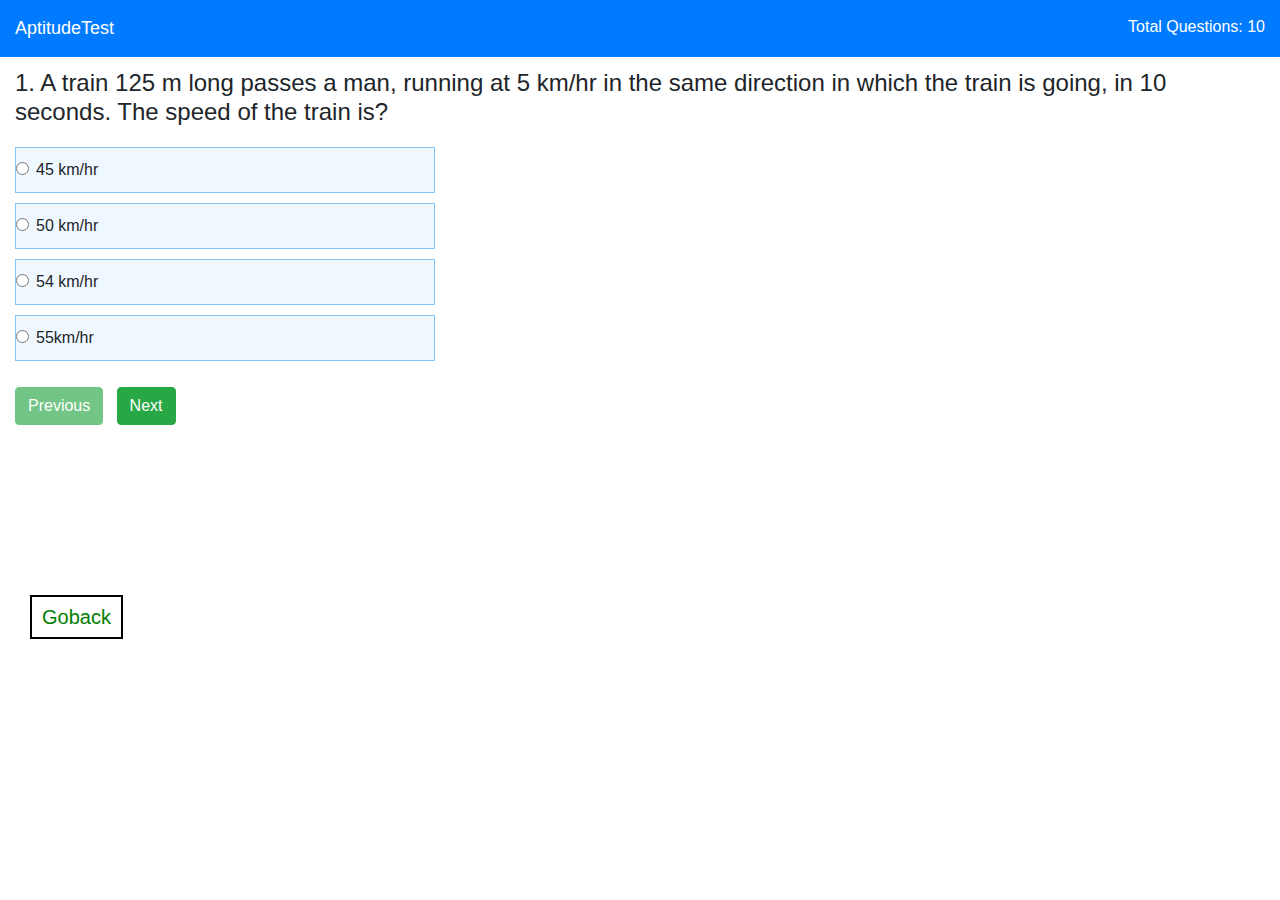
<file: quiz/index.html>
<!DOCTYPE html>
<html lang="en">

<head>
    <meta charset="UTF-8">
    <meta http-equiv="X-UA-Compatible" content="IE=edge">
    <meta name="viewport" content="width=device-width, initial-scale=1.0">
    <title>Aptitude Quiz</title>
    <link rel="stylesheet" href="style.css">
    <link rel="stylesheet" href="https://cdnjs.cloudflare.com/ajax/libs/font-awesome/4.7.0/css/font-awesome.css">
    <link rel="stylesheet"
        href="https://cdnjs.cloudflare.com/ajax/libs/twitter-bootstrap/4.0.0-alpha.6/css/bootstrap.min.css">
</head>

<body>
    <header class="header bg-primary">
        <div class="left-title">AptitudeTest</div>
        <div class="right-title">Total Questions: <span id="tque"></span></div>
        <div class="clearfix"></div>
    </header>
    <div class="content">
        <div class="container-fluid">
            <div class="row">
                <div class="col-sm-12">
                    <div id="result" class="quiz-body">
                        <form name="quizForm" onSubmit="">
                            <fieldset class="form-group">
                                <h4><span id="qid">1.</span> <span id="question"></span></h4>
                                <div class="option-block-container" id="question-options"> </div>
                                <!-- End of option block -->
                            </fieldset> <button name="previous" id="previous" class="btn btn-success">Previous</button>
                            &nbsp; <button name="next" id="next" class="btn btn-success">Next</button>
                            
                        </form>
                        
                    </div>
                </div> <!-- End of col-sm-12 -->
            </div> <!-- End of row -->
        </div> <!-- ENd of container fluid -->
    </div> <!-- End of content --> 

    <style>
        .gb{background-color: white;
	    border: 2px solid black;
	    color:green;
	    padding:5px 10px;
	    text-align: center;
	    display: inline-block;
	    font-size: 20px;
	    margin: 120px 30px;
	    cursor: pointer;}
      </style>
      <a href="http://localhost/Placement%20Management/mainlogin.php">
        <button class="gb">Goback</button>
      </a>
      
    <script src="https://cdnjs.cloudflare.com/ajax/libs/jquery/3.1.1/jquery.min.js"></script>
    <script src="https://cdnjs.cloudflare.com/ajax/libs/twitter-bootstrap/4.0.0-alpha.6/js/bootstrap.min.js"></script>
    <script src="app.js"></script>
</body>

</html>
</file>
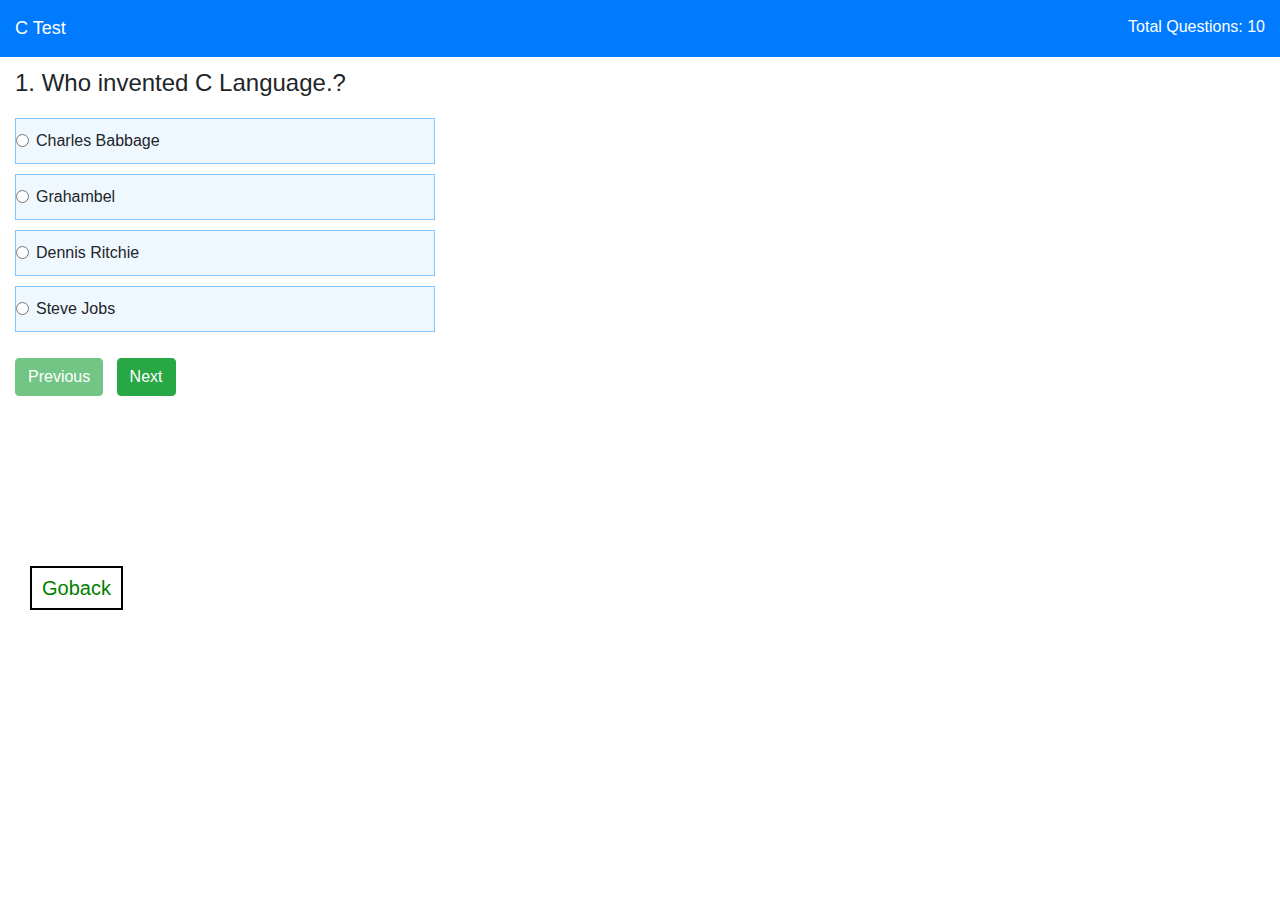
<file: quiz/c.html>
<!DOCTYPE html>
<html lang="en">

<head>
    <meta charset="UTF-8">
    <meta http-equiv="X-UA-Compatible" content="IE=edge">
    <meta name="viewport" content="width=device-width, initial-scale=1.0">
    <title>C Quiz</title>
    <link rel="stylesheet" href="style.css">
    <link rel="stylesheet" href="https://cdnjs.cloudflare.com/ajax/libs/font-awesome/4.7.0/css/font-awesome.css">
    <link rel="stylesheet"
        href="https://cdnjs.cloudflare.com/ajax/libs/twitter-bootstrap/4.0.0-alpha.6/css/bootstrap.min.css">
</head>

<body>
    <header class="header bg-primary">
        <div class="left-title">C Test</div>
        <div class="right-title">Total Questions: <span id="tque"></span></div>
        <div class="clearfix"></div>
    </header>
    <div class="content">
        <div class="container-fluid">
            <div class="row">
                <div class="col-sm-12">
                    <div id="result" class="quiz-body">
                        <form name="quizForm" onSubmit="">
                            <fieldset class="form-group">
                                <h4><span id="qid">1.</span> <span id="question"></span></h4>
                                <div class="option-block-container" id="question-options"> </div>
                                <!-- End of option block -->
                            </fieldset> <button name="previous" id="previous" class="btn btn-success">Previous</button>
                            &nbsp; <button name="next" id="next" class="btn btn-success">Next</button>
                            
                        </form>
                        
                    </div>
                </div> <!-- End of col-sm-12 -->
            </div> <!-- End of row -->
        </div> <!-- ENd of container fluid -->
    </div> <!-- End of content --> 

    <style>
        .gb{background-color: white;
	    border: 2px solid black;
	    color:green;
	    padding:5px 10px;
	    text-align: center;
	    display: inline-block;
	    font-size: 20px;
	    margin: 120px 30px;
	    cursor: pointer;}
      </style>
      <a href="http://localhost/Placement%20Management/mainlogin.php">
        <button class="gb">Goback</button>
      </a>
      
    <script src="https://cdnjs.cloudflare.com/ajax/libs/jquery/3.1.1/jquery.min.js"></script>
    <script src="https://cdnjs.cloudflare.com/ajax/libs/twitter-bootstrap/4.0.0-alpha.6/js/bootstrap.min.js"></script>
    <script src="c.js"></script>
</body>

</html>
</file>
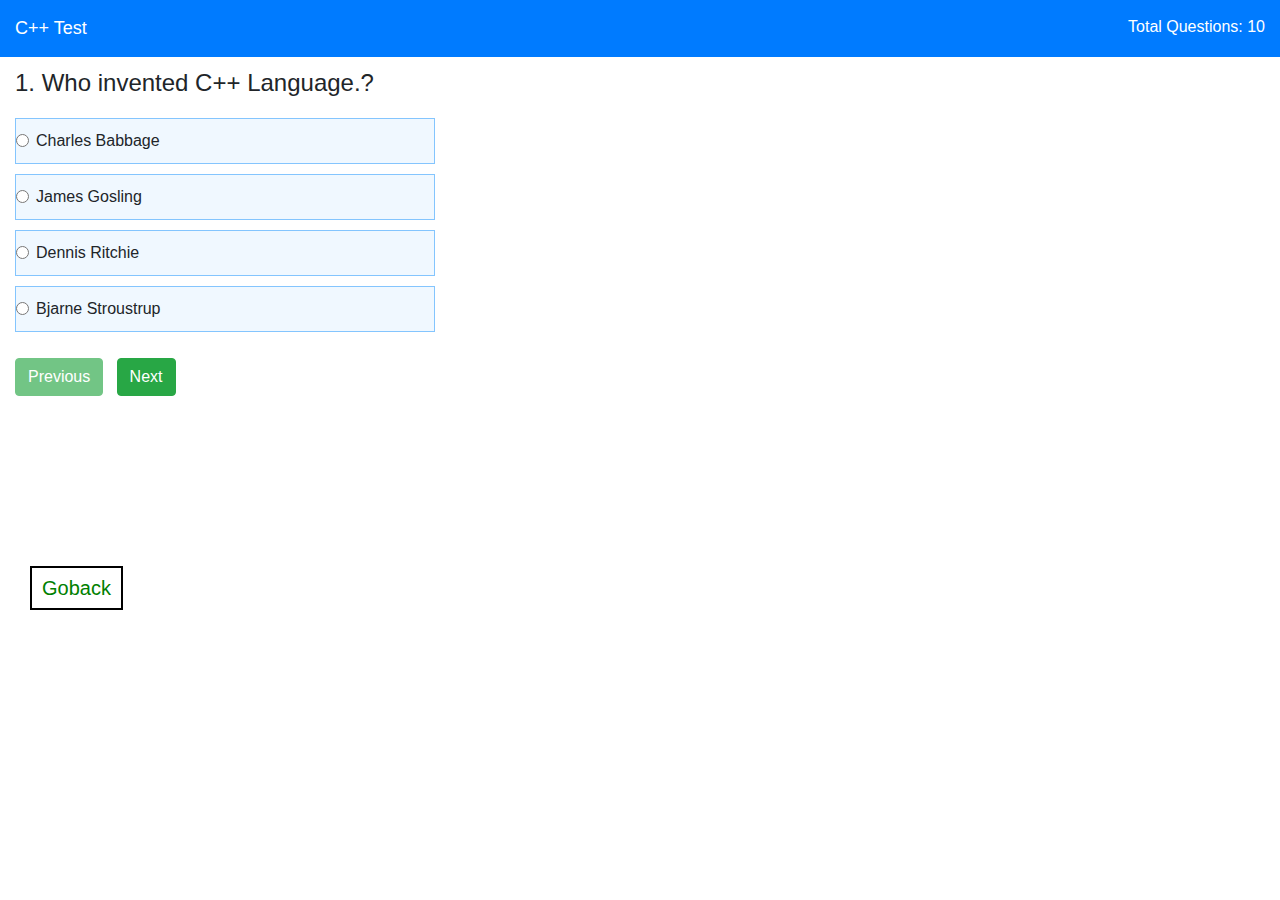
<file: quiz/cplus.html>
<!DOCTYPE html>
<html lang="en">

<head>
    <meta charset="UTF-8">
    <meta http-equiv="X-UA-Compatible" content="IE=edge">
    <meta name="viewport" content="width=device-width, initial-scale=1.0">
    <title>C++ Quiz</title>
    <link rel="stylesheet" href="style.css">
    <link rel="stylesheet" href="https://cdnjs.cloudflare.com/ajax/libs/font-awesome/4.7.0/css/font-awesome.css">
    <link rel="stylesheet"
        href="https://cdnjs.cloudflare.com/ajax/libs/twitter-bootstrap/4.0.0-alpha.6/css/bootstrap.min.css">
</head>

<body>
    <header class="header bg-primary">
        <div class="left-title">C++ Test</div>
        <div class="right-title">Total Questions: <span id="tque"></span></div>
        <div class="clearfix"></div>
    </header>
    <div class="content">
        <div class="container-fluid">
            <div class="row">
                <div class="col-sm-12">
                    <div id="result" class="quiz-body">
                        <form name="quizForm" onSubmit="">
                            <fieldset class="form-group">
                                <h4><span id="qid">1.</span> <span id="question"></span></h4>
                                <div class="option-block-container" id="question-options"> </div>
                                <!-- End of option block -->
                            </fieldset> <button name="previous" id="previous" class="btn btn-success">Previous</button>
                            &nbsp; <button name="next" id="next" class="btn btn-success">Next</button>
                            
                        </form>
                        
                    </div>
                </div> <!-- End of col-sm-12 -->
            </div> <!-- End of row -->
        </div> <!-- ENd of container fluid -->
    </div> <!-- End of content --> 

    <style>
        .gb{background-color: white;
	    border: 2px solid black;
	    color:green;
	    padding:5px 10px;
	    text-align: center;
	    display: inline-block;
	    font-size: 20px;
	    margin: 120px 30px;
	    cursor: pointer;}
      </style>
      <a href="http://localhost/Placement%20Management/mainlogin.php">
        <button class="gb">Goback</button>
      </a>
      
    <script src="https://cdnjs.cloudflare.com/ajax/libs/jquery/3.1.1/jquery.min.js"></script>
    <script src="https://cdnjs.cloudflare.com/ajax/libs/twitter-bootstrap/4.0.0-alpha.6/js/bootstrap.min.js"></script>
    <script src="cplus.js"></script>
</body>

</html>
</file>
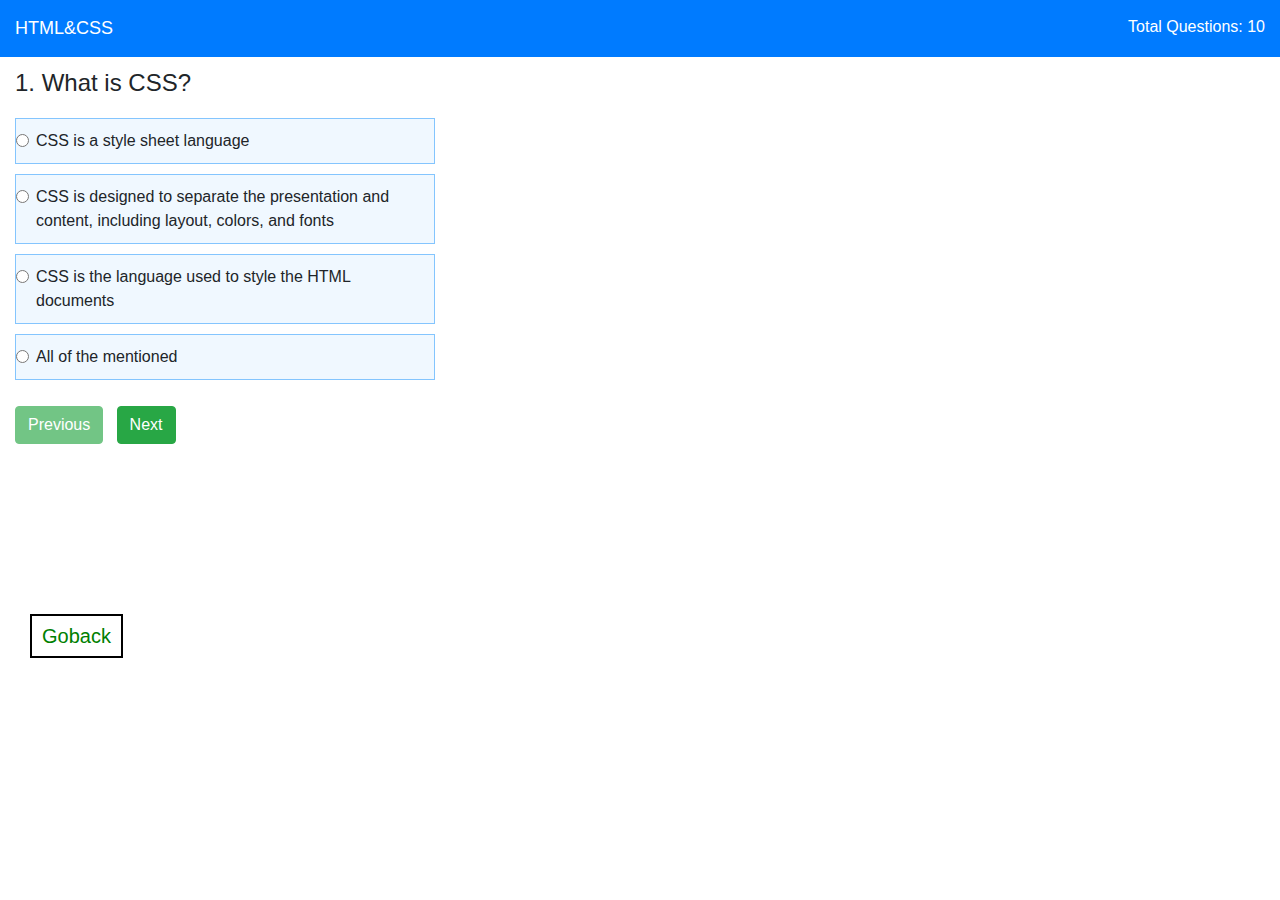
<file: quiz/cs.html>
<!DOCTYPE html>
<html lang="en">

<head>
    <meta charset="UTF-8">
    <meta http-equiv="X-UA-Compatible" content="IE=edge">
    <meta name="viewport" content="width=device-width, initial-scale=1.0">
    <title>HTML&CSS Quiz</title>
    <link rel="stylesheet" href="style.css">
    <link rel="stylesheet" href="https://cdnjs.cloudflare.com/ajax/libs/font-awesome/4.7.0/css/font-awesome.css">
    <link rel="stylesheet"
        href="https://cdnjs.cloudflare.com/ajax/libs/twitter-bootstrap/4.0.0-alpha.6/css/bootstrap.min.css">
</head>

<body>
    <header class="header bg-primary">
        <div class="left-title">HTML&CSS</div>
        <div class="right-title">Total Questions: <span id="tque"></span></div>
        <div class="clearfix"></div>
    </header>
    <div class="content">
        <div class="container-fluid">
            <div class="row">
                <div class="col-sm-12">
                    <div id="result" class="quiz-body">
                        <form name="quizForm" onSubmit="">
                            <fieldset class="form-group">
                                <h4><span id="qid">1.</span> <span id="question"></span></h4>
                                <div class="option-block-container" id="question-options"> </div>
                                <!-- End of option block -->
                            </fieldset> <button name="previous" id="previous" class="btn btn-success">Previous</button>
                            &nbsp; <button name="next" id="next" class="btn btn-success">Next</button>
                            
                        </form>
                        
                    </div>
                </div> <!-- End of col-sm-12 -->
            </div> <!-- End of row -->
        </div> <!-- ENd of container fluid -->
    </div> <!-- End of content --> 

    <style>
        .gb{background-color: white;
	    border: 2px solid black;
	    color:green;
	    padding:5px 10px;
	    text-align: center;
	    display: inline-block;
	    font-size: 20px;
	    margin: 120px 30px;
	    cursor: pointer;}
      </style>
      <a href="http://localhost/Placement%20Management/mainlogin.php">
        <button class="gb">Goback</button>
      </a>
      
    <script src="https://cdnjs.cloudflare.com/ajax/libs/jquery/3.1.1/jquery.min.js"></script>
    <script src="https://cdnjs.cloudflare.com/ajax/libs/twitter-bootstrap/4.0.0-alpha.6/js/bootstrap.min.js"></script>
    <script src="cs.js"></script>
</body>

</html>
</file>
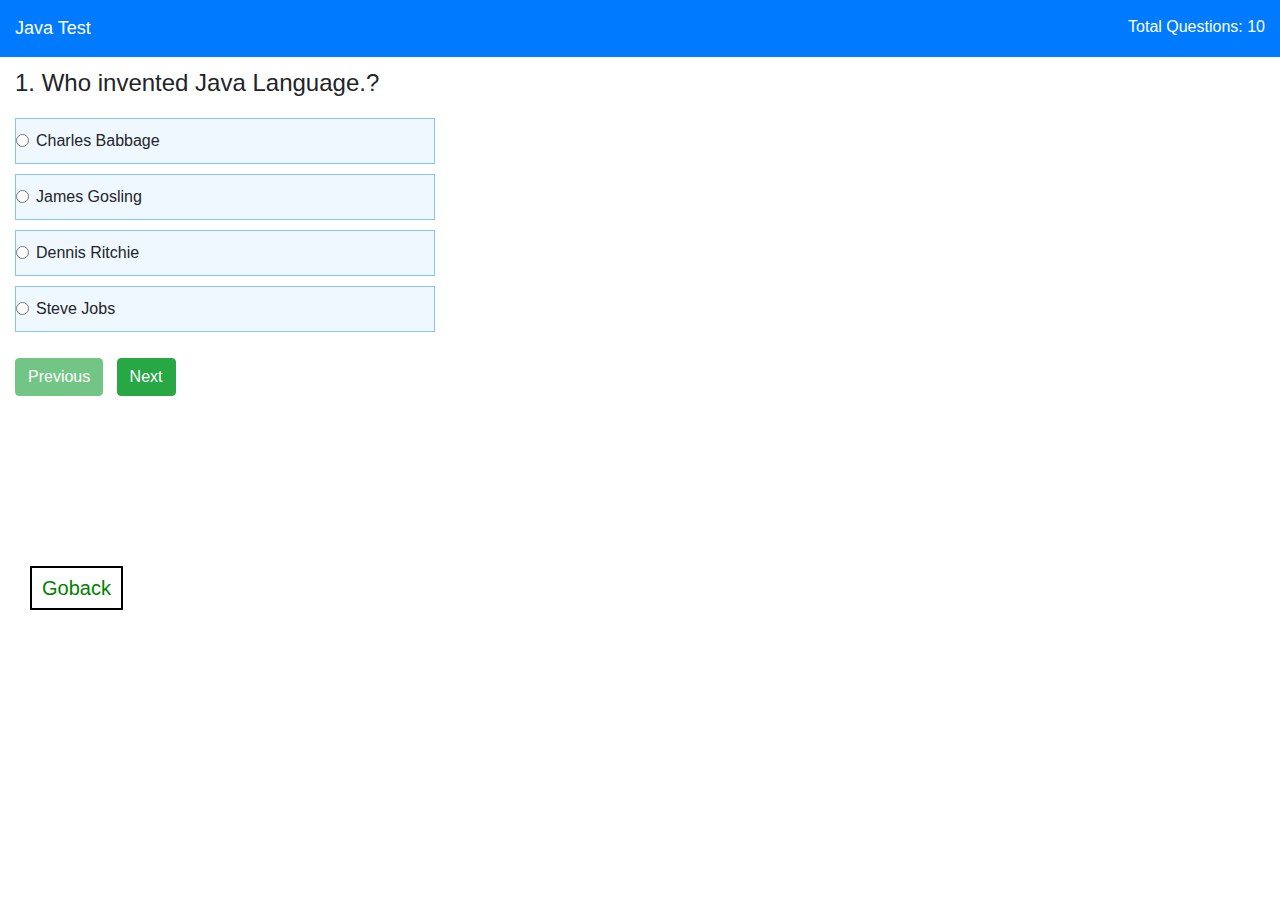
<file: quiz/java.html>
<!DOCTYPE html>
<html lang="en">

<head>
    <meta charset="UTF-8">
    <meta http-equiv="X-UA-Compatible" content="IE=edge">
    <meta name="viewport" content="width=device-width, initial-scale=1.0">
    <title>Java Quiz</title>
    <link rel="stylesheet" href="style.css">
    <link rel="stylesheet" href="https://cdnjs.cloudflare.com/ajax/libs/font-awesome/4.7.0/css/font-awesome.css">
    <link rel="stylesheet"
        href="https://cdnjs.cloudflare.com/ajax/libs/twitter-bootstrap/4.0.0-alpha.6/css/bootstrap.min.css">
</head>

<body>
    <header class="header bg-primary">
        <div class="left-title">Java Test</div>
        <div class="right-title">Total Questions: <span id="tque"></span></div>
        <div class="clearfix"></div>
    </header>
    <div class="content">
        <div class="container-fluid">
            <div class="row">
                <div class="col-sm-12">
                    <div id="result" class="quiz-body">
                        <form name="quizForm" onSubmit="">
                            <fieldset class="form-group">
                                <h4><span id="qid">1.</span> <span id="question"></span></h4>
                                <div class="option-block-container" id="question-options"> </div>
                                <!-- End of option block -->
                            </fieldset> <button name="previous" id="previous" class="btn btn-success">Previous</button>
                            &nbsp; <button name="next" id="next" class="btn btn-success">Next</button>
                            
                        </form>
                        
                    </div>
                </div> <!-- End of col-sm-12 -->
            </div> <!-- End of row -->
        </div> <!-- ENd of container fluid -->
    </div> <!-- End of content --> 

    <style>
        .gb{background-color: white;
	    border: 2px solid black;
	    color:green;
	    padding:5px 10px;
	    text-align: center;
	    display: inline-block;
	    font-size: 20px;
	    margin: 120px 30px;
	    cursor: pointer;}
      </style>
      <a href="http://localhost/Placement%20Management/mainlogin.php">
        <button class="gb">Goback</button>
      </a>
      
    <script src="https://cdnjs.cloudflare.com/ajax/libs/jquery/3.1.1/jquery.min.js"></script>
    <script src="https://cdnjs.cloudflare.com/ajax/libs/twitter-bootstrap/4.0.0-alpha.6/js/bootstrap.min.js"></script>
    <script src="java.js"></script>
</body>

</html>
</file>
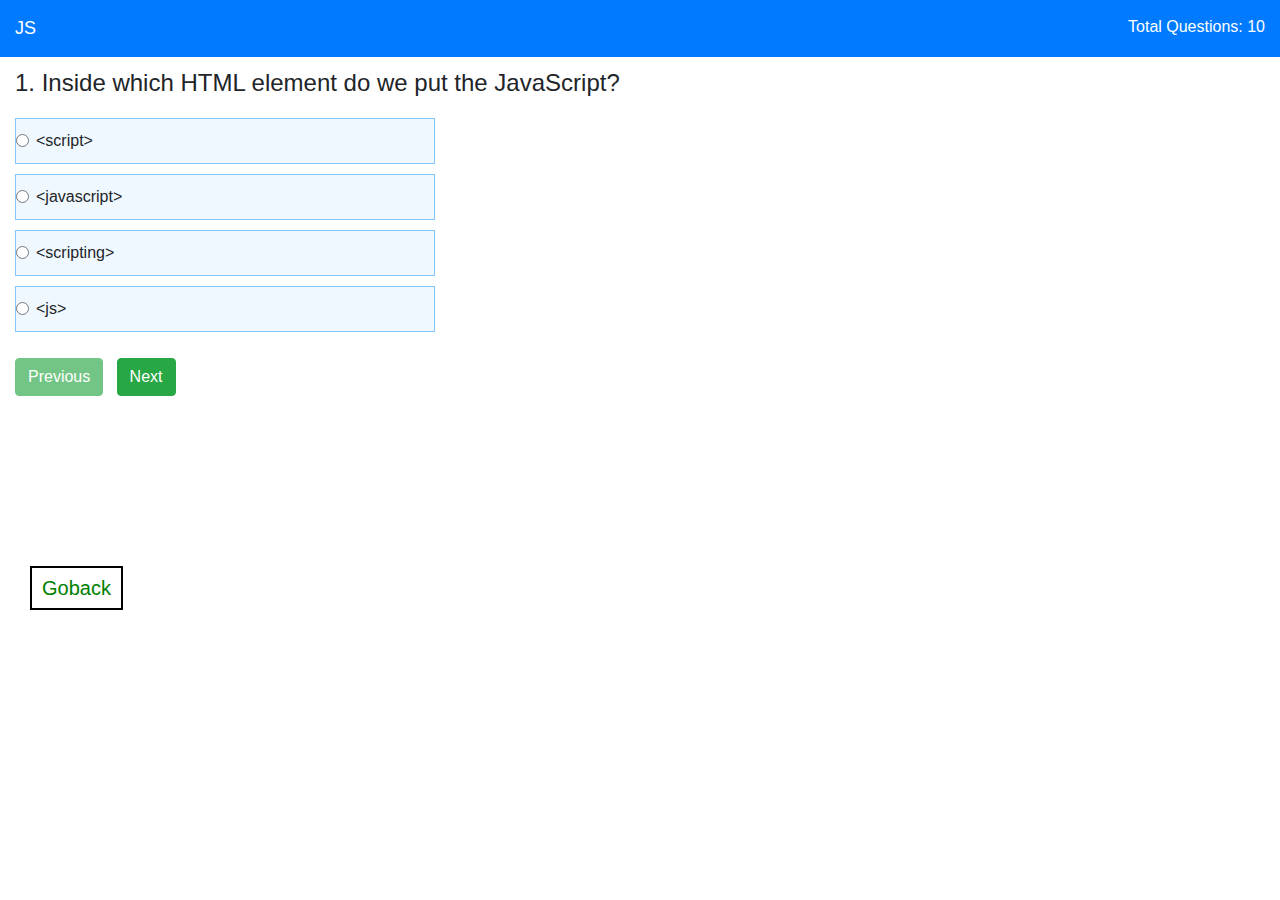
<file: quiz/javascript.html>
<!DOCTYPE html>
<html lang="en">

<head>
    <meta charset="UTF-8">
    <meta http-equiv="X-UA-Compatible" content="IE=edge">
    <meta name="viewport" content="width=device-width, initial-scale=1.0">
    <title>JS Quiz</title>
    <link rel="stylesheet" href="style.css">
    <link rel="stylesheet" href="https://cdnjs.cloudflare.com/ajax/libs/font-awesome/4.7.0/css/font-awesome.css">
    <link rel="stylesheet"
        href="https://cdnjs.cloudflare.com/ajax/libs/twitter-bootstrap/4.0.0-alpha.6/css/bootstrap.min.css">
</head>

<body>
    <header class="header bg-primary">
        <div class="left-title">JS</div>
        <div class="right-title">Total Questions: <span id="tque"></span></div>
        <div class="clearfix"></div>
    </header>
    <div class="content">
        <div class="container-fluid">
            <div class="row">
                <div class="col-sm-12">
                    <div id="result" class="quiz-body">
                        <form name="quizForm" onSubmit="">
                            <fieldset class="form-group">
                                <h4><span id="qid">1.</span> <span id="question"></span></h4>
                                <div class="option-block-container" id="question-options"> </div>
                                <!-- End of option block -->
                            </fieldset> <button name="previous" id="previous" class="btn btn-success">Previous</button>
                            &nbsp; <button name="next" id="next" class="btn btn-success">Next</button>
                            
                        </form>
                        
                    </div>
                </div> <!-- End of col-sm-12 -->
            </div> <!-- End of row -->
        </div> <!-- ENd of container fluid -->
    </div> <!-- End of content --> 

    <style>
        .gb{background-color: white;
	    border: 2px solid black;
	    color:green;
	    padding:5px 10px;
	    text-align: center;
	    display: inline-block;
	    font-size: 20px;
	    margin: 120px 30px;
	    cursor: pointer;}
      </style>
      <a href="http://localhost/Placement%20Management/mainlogin.php">
        <button class="gb">Goback</button>
      </a>
      
    <script src="https://cdnjs.cloudflare.com/ajax/libs/jquery/3.1.1/jquery.min.js"></script>
    <script src="https://cdnjs.cloudflare.com/ajax/libs/twitter-bootstrap/4.0.0-alpha.6/js/bootstrap.min.js"></script>
    <script src="javascript.js"></script>
</body>

</html>
</file>
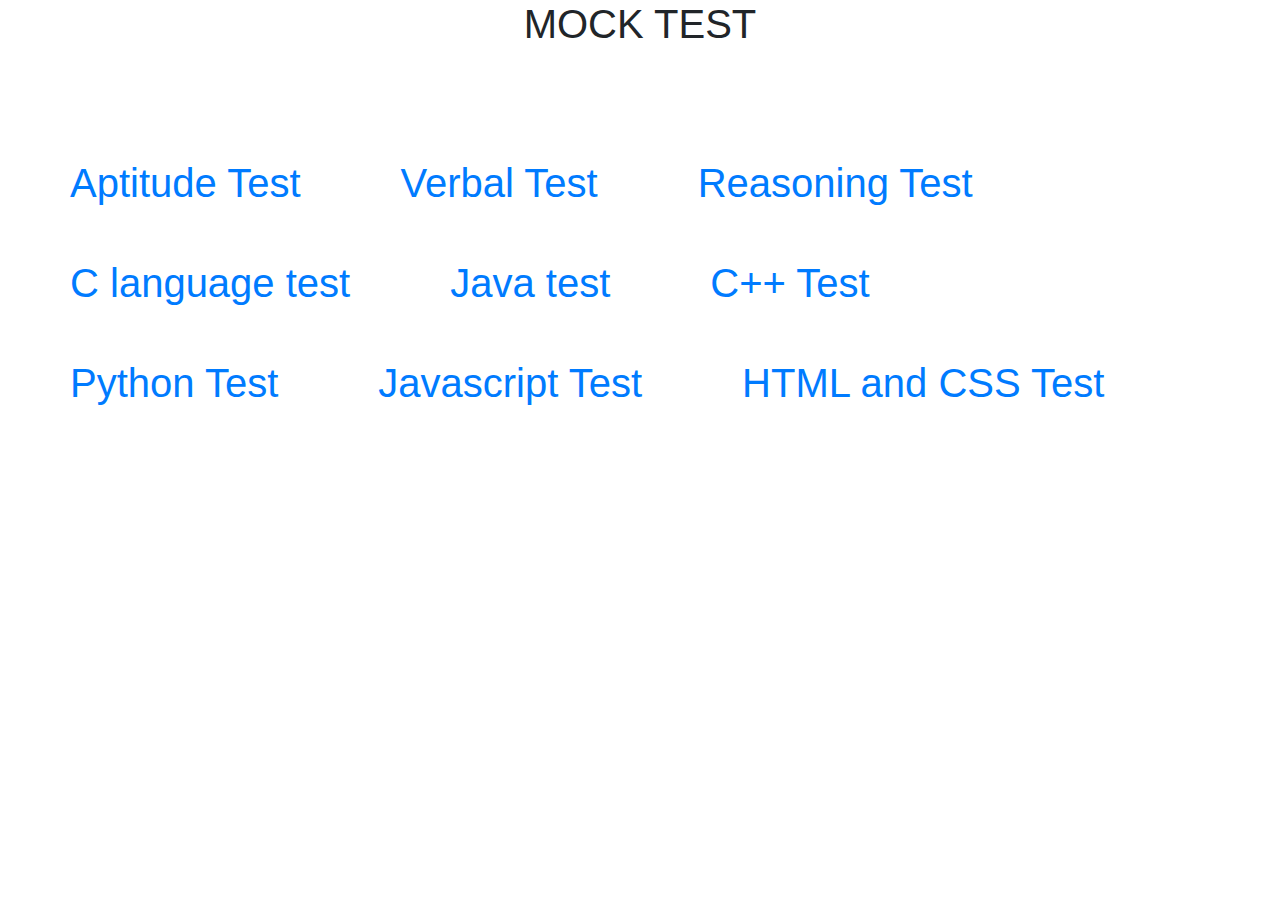
<file: quiz/mocktest.html>
<!DOCTYPE html>
<html lang="en">

<head>
    <meta charset="UTF-8">
    <meta http-equiv="X-UA-Compatible" content="IE=edge">
    <meta name="viewport" content="width=device-width, initial-scale=1.0">
    <h1 class="con" align="center">MOCK TEST</h1>
    <title>Take Mock tests</title>
    <link rel="stylesheet" href="style.css">
    <link rel="stylesheet" href="https://cdnjs.cloudflare.com/ajax/libs/font-awesome/4.7.0/css/font-awesome.css">
    <link rel="stylesheet"
        href="https://cdnjs.cloudflare.com/ajax/libs/twitter-bootstrap/4.0.0-alpha.6/css/bootstrap.min.css">
</head>
<body>
    <div class="con" style="height: 100px; width: 100px;color: #ffffff;">

    </div>
    <div class="container" align="center">
        <div class="row">
          <div style="color:#ffffff">
            <h1 style="color: black; line-height: 55px;"><a href="http://localhost/Placement%20Management/quiz/index.html" > Aptitude Test </a></h1>
                
          </div>
          <div class="con" style="height: 100px; width: 100px;color: #ffffff;">

          </div>
          <div style="color: black;">
            <h1 style="color: black; line-height: 55px;"><a href="http://localhost/Placement%20Management/quiz/verbal.html" > Verbal Test </a></h1>
          </div>
          <div class="con" style="height: 100px; width: 100px;color: #ffffff;">

          </div>
          <div style="color: black;">
            <h1 style="color: black; line-height: 55px;"><a href="http://localhost/Placement%20Management/quiz/reasoning.html"> Reasoning Test  </a></h1>
          </div>

          <div class="container" align="center">
            <div class="row">
              <div style="color:#ffffff">
                <h1 style="color: black; line-height: 55px;"><a href="http://localhost/Placement%20Management/quiz/c.html" > C language test </a></h1>
                    
              </div>
              <div class="con" style="height: 100px; width: 100px;color: #ffffff;">
    
              </div>
              <div style="color: black;">
                <h1 style="color: black; line-height: 55px;"><a href="http://localhost/Placement%20Management/quiz/java.html"> Java test </a></h1>
              </div>
              <div class="con" style="height: 100px; width: 100px;color: #ffffff;">
    
              </div>
              <div style="color: black;">
                <h1 style="color: black; line-height: 55px;"><a href="http://localhost/Placement%20Management/quiz/cplus.html"> C++ Test </a></h1>
              </div>
              <div class="container" align="center">
                <div class="row">
                  <div style="color:#ffffff">
                    <h1 style="color: black; line-height: 55px;"><a href="http://localhost/Placement%20Management/quiz/python.html"> Python Test </a></h1>
                        
                  </div>
                  <div class="con" style="height: 100px; width: 100px;color: #ffffff;">
        
                  </div>
                  <div style="color: black;">
                    <h1 style="color: black; line-height: 55px;"><a href="http://localhost/Placement%20Management/quiz/javascript.html" > Javascript Test </a></h1>
                  </div>
                  <div class="con" style="height: 100px; width: 100px;color: #ffffff;">
        
                  </div>
                  <div style="color: black;">
                    <h1 style="color: black; line-height: 55px;"><a href="http://localhost/Placement%20Management/quiz/cs.html"> HTML and CSS Test </a></h1>
                  </div>
                
        </div>
      </div>
    
</body>
</file>
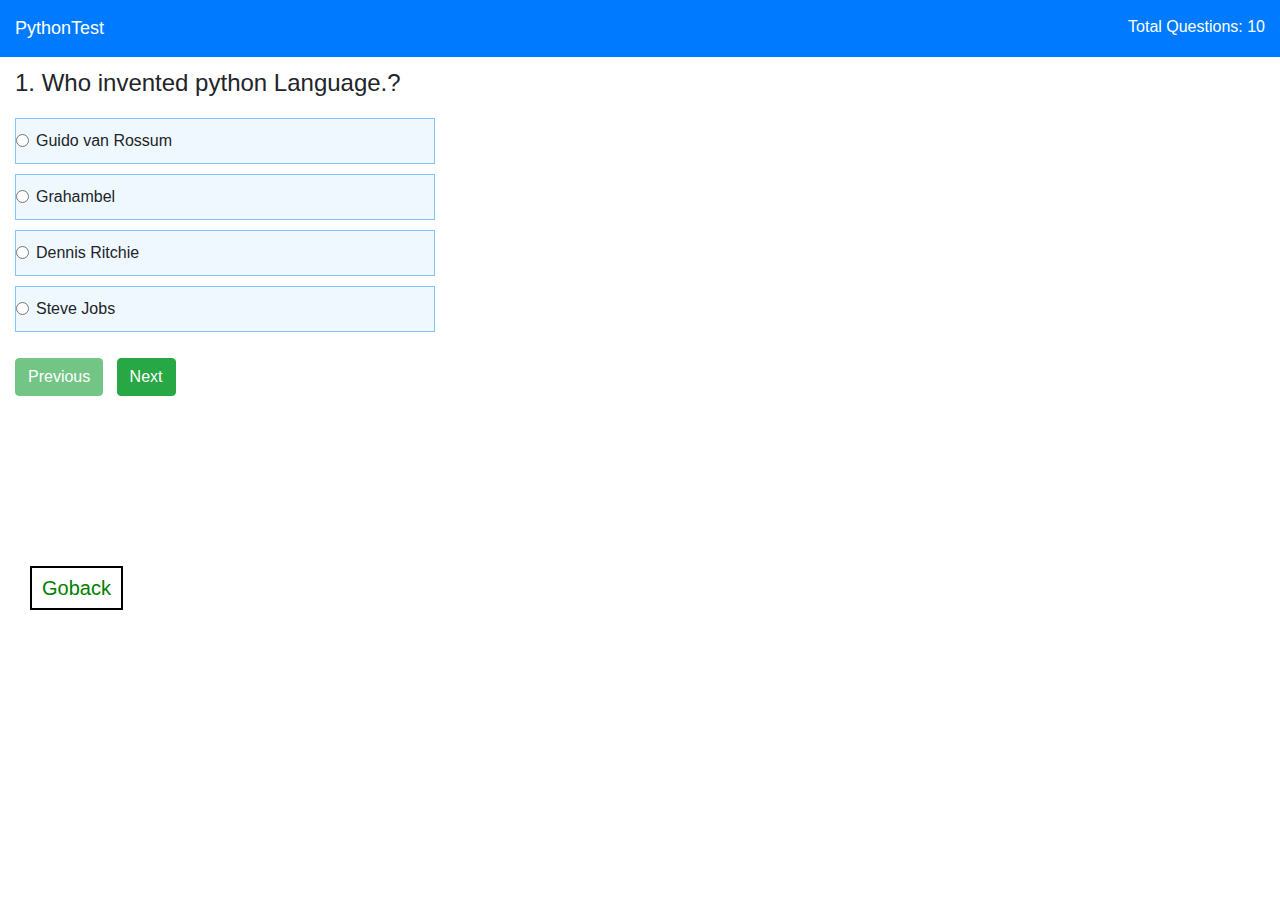
<file: quiz/python.html>
<!DOCTYPE html>
<html lang="en">

<head>
    <meta charset="UTF-8">
    <meta http-equiv="X-UA-Compatible" content="IE=edge">
    <meta name="viewport" content="width=device-width, initial-scale=1.0">
    <title>Python Quiz</title>
    <link rel="stylesheet" href="style.css">
    <link rel="stylesheet" href="https://cdnjs.cloudflare.com/ajax/libs/font-awesome/4.7.0/css/font-awesome.css">
    <link rel="stylesheet"
        href="https://cdnjs.cloudflare.com/ajax/libs/twitter-bootstrap/4.0.0-alpha.6/css/bootstrap.min.css">
</head>

<body>
    <header class="header bg-primary">
        <div class="left-title">PythonTest</div>
        <div class="right-title">Total Questions: <span id="tque"></span></div>
        <div class="clearfix"></div>
    </header>
    <div class="content">
        <div class="container-fluid">
            <div class="row">
                <div class="col-sm-12">
                    <div id="result" class="quiz-body">
                        <form name="quizForm" onSubmit="">
                            <fieldset class="form-group">
                                <h4><span id="qid">1.</span> <span id="question"></span></h4>
                                <div class="option-block-container" id="question-options"> </div>
                                <!-- End of option block -->
                            </fieldset> <button name="previous" id="previous" class="btn btn-success">Previous</button>
                            &nbsp; <button name="next" id="next" class="btn btn-success">Next</button>
                            
                        </form>
                        
                    </div>
                </div> <!-- End of col-sm-12 -->
            </div> <!-- End of row -->
        </div> <!-- ENd of container fluid -->
    </div> <!-- End of content --> 

    <style>
        .gb{background-color: white;
	    border: 2px solid black;
	    color:green;
	    padding:5px 10px;
	    text-align: center;
	    display: inline-block;
	    font-size: 20px;
	    margin: 120px 30px;
	    cursor: pointer;}
      </style>
      <a href="http://localhost/Placement%20Management/mainlogin.php">
        <button class="gb">Goback</button>
      </a>
      
    <script src="https://cdnjs.cloudflare.com/ajax/libs/jquery/3.1.1/jquery.min.js"></script>
    <script src="https://cdnjs.cloudflare.com/ajax/libs/twitter-bootstrap/4.0.0-alpha.6/js/bootstrap.min.js"></script>
    <script src="python.js"></script>
</body>

</html>
</file>
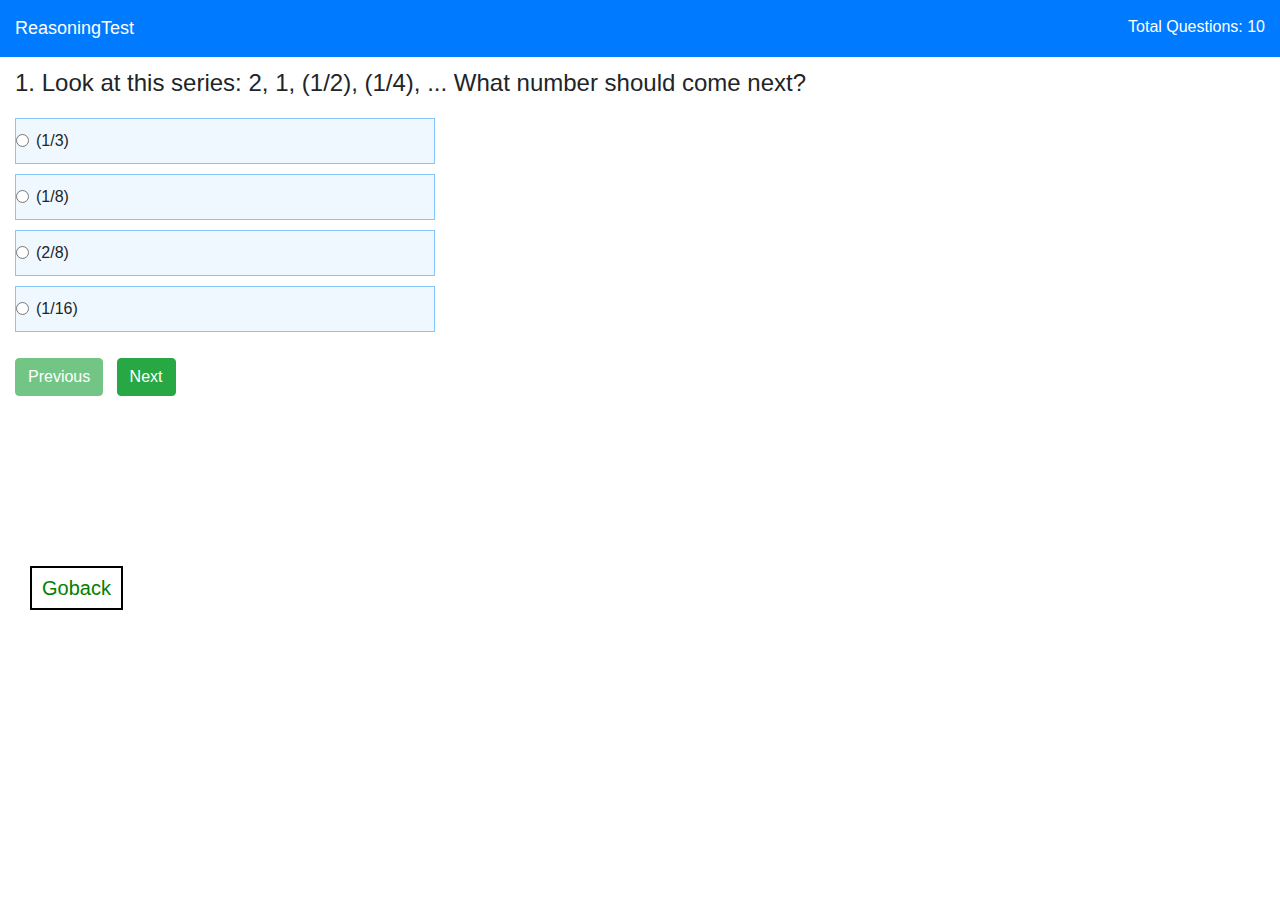
<file: quiz/reasoning.html>
<!DOCTYPE html>
<html lang="en">

<head>
    <meta charset="UTF-8">
    <meta http-equiv="X-UA-Compatible" content="IE=edge">
    <meta name="viewport" content="width=device-width, initial-scale=1.0">
    <title>Reasoning Quiz</title>
    <link rel="stylesheet" href="style.css">
    <link rel="stylesheet" href="https://cdnjs.cloudflare.com/ajax/libs/font-awesome/4.7.0/css/font-awesome.css">
    <link rel="stylesheet"
        href="https://cdnjs.cloudflare.com/ajax/libs/twitter-bootstrap/4.0.0-alpha.6/css/bootstrap.min.css">
</head>

<body>
    <header class="header bg-primary">
        <div class="left-title">ReasoningTest</div>
        <div class="right-title">Total Questions: <span id="tque"></span></div>
        <div class="clearfix"></div>
    </header>
    <div class="content">
        <div class="container-fluid">
            <div class="row">
                <div class="col-sm-12">
                    <div id="result" class="quiz-body">
                        <form name="quizForm" onSubmit="">
                            <fieldset class="form-group">
                                <h4><span id="qid">1.</span> <span id="question"></span></h4>
                                <div class="option-block-container" id="question-options"> </div>
                                <!-- End of option block -->
                            </fieldset> <button name="previous" id="previous" class="btn btn-success">Previous</button>
                            &nbsp; <button name="next" id="next" class="btn btn-success">Next</button>
                            
                        </form>
                        
                    </div>
                </div> <!-- End of col-sm-12 -->
            </div> <!-- End of row -->
        </div> <!-- ENd of container fluid -->
    </div> <!-- End of content --> 

    <style>
        .gb{background-color: white;
	    border: 2px solid black;
	    color:green;
	    padding:5px 10px;
	    text-align: center;
	    display: inline-block;
	    font-size: 20px;
	    margin: 120px 30px;
	    cursor: pointer;}
      </style>
      <a href="http://localhost/Placement%20Management/mainlogin.php">
        <button class="gb">Goback</button>
      </a>
      
    <script src="https://cdnjs.cloudflare.com/ajax/libs/jquery/3.1.1/jquery.min.js"></script>
    <script src="https://cdnjs.cloudflare.com/ajax/libs/twitter-bootstrap/4.0.0-alpha.6/js/bootstrap.min.js"></script>
    <script src="reasoning.js"></script>
</body>

</html>
</file>
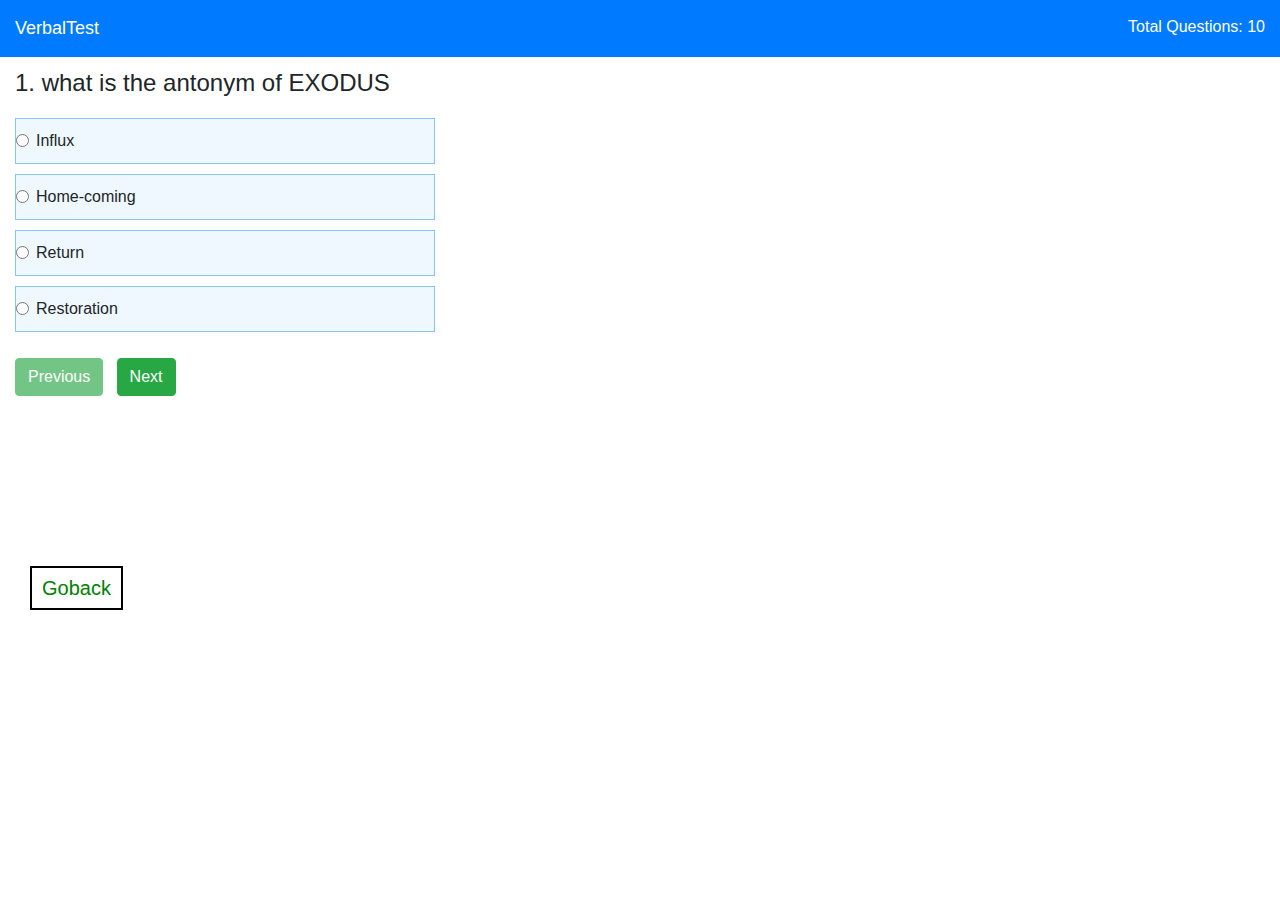
<file: quiz/verbal.html>
<!DOCTYPE html>
<html lang="en">

<head>
    <meta charset="UTF-8">
    <meta http-equiv="X-UA-Compatible" content="IE=edge">
    <meta name="viewport" content="width=device-width, initial-scale=1.0">
    <title>Verbal Quiz</title>
    <link rel="stylesheet" href="style.css">
    <link rel="stylesheet" href="https://cdnjs.cloudflare.com/ajax/libs/font-awesome/4.7.0/css/font-awesome.css">
    <link rel="stylesheet"
        href="https://cdnjs.cloudflare.com/ajax/libs/twitter-bootstrap/4.0.0-alpha.6/css/bootstrap.min.css">
</head>

<body>
    <header class="header bg-primary">
        <div class="left-title">VerbalTest</div>
        <div class="right-title">Total Questions: <span id="tque"></span></div>
        <div class="clearfix"></div>
    </header>
    <div class="content">
        <div class="container-fluid">
            <div class="row">
                <div class="col-sm-12">
                    <div id="result" class="quiz-body">
                        <form name="quizForm" onSubmit="">
                            <fieldset class="form-group">
                                <h4><span id="qid">1.</span> <span id="question"></span></h4>
                                <div class="option-block-container" id="question-options"> </div>
                                <!-- End of option block -->
                            </fieldset> <button name="previous" id="previous" class="btn btn-success">Previous</button>
                            &nbsp; <button name="next" id="next" class="btn btn-success">Next</button>
                            
                        </form>
                        
                    </div>
                </div> <!-- End of col-sm-12 -->
            </div> <!-- End of row -->
        </div> <!-- ENd of container fluid -->
    </div> <!-- End of content --> 

    <style>
        .gb{background-color: white;
	    border: 2px solid black;
	    color:green;
	    padding:5px 10px;
	    text-align: center;
	    display: inline-block;
	    font-size: 20px;
	    margin: 120px 30px;
	    cursor: pointer;}
      </style>
      <a href="http://localhost/Placement%20Management/mainlogin.php">
        <button class="gb">Goback</button>
      </a>
      
    <script src="https://cdnjs.cloudflare.com/ajax/libs/jquery/3.1.1/jquery.min.js"></script>
    <script src="https://cdnjs.cloudflare.com/ajax/libs/twitter-bootstrap/4.0.0-alpha.6/js/bootstrap.min.js"></script>
    <script src="verbal.js"></script>
</body>

</html>
</file>
<file: quiz/style.css>
.content {
  margin-top: 54px;
}

.header {
  padding: 15px;
  position: fixed;
  top: 0;
  width: 100%;
  z-index: 9999;
  
}
.left-title {
  width: 80px;
  color: #fff;
  font-size: 18px;
  float: left;
}
.right-title {
  width: 150px;
  text-align: right;
  float: right;
  color: #fff;
}
.quiz-body {
  margin-top: 15px;
  padding-bottom: 50px;
}
.option-block-container {
  margin-top: 20px;
  max-width: 420px;
}
.option-block {
  padding: 10px;
  background: aliceblue;
  border: 1px solid #84c5fe;
  margin-bottom: 10px;
  cursor: pointer;
}
.result-question {
  font-weight: bold;
}
.c-wrong {
  margin-left: 20px;
  color: #ff0000;
}
.c-correct {
  margin-left: 20px;
  color: green;
}
.last-row {
  border-bottom: 1px solid #ccc;
  padding-bottom: 25px;
  margin-bottom: 25px;
}
.res-header {
  border-bottom: 1px solid #ccc;
  margin-bottom: 15px;
  padding-bottom: 15px;
}
</file>
